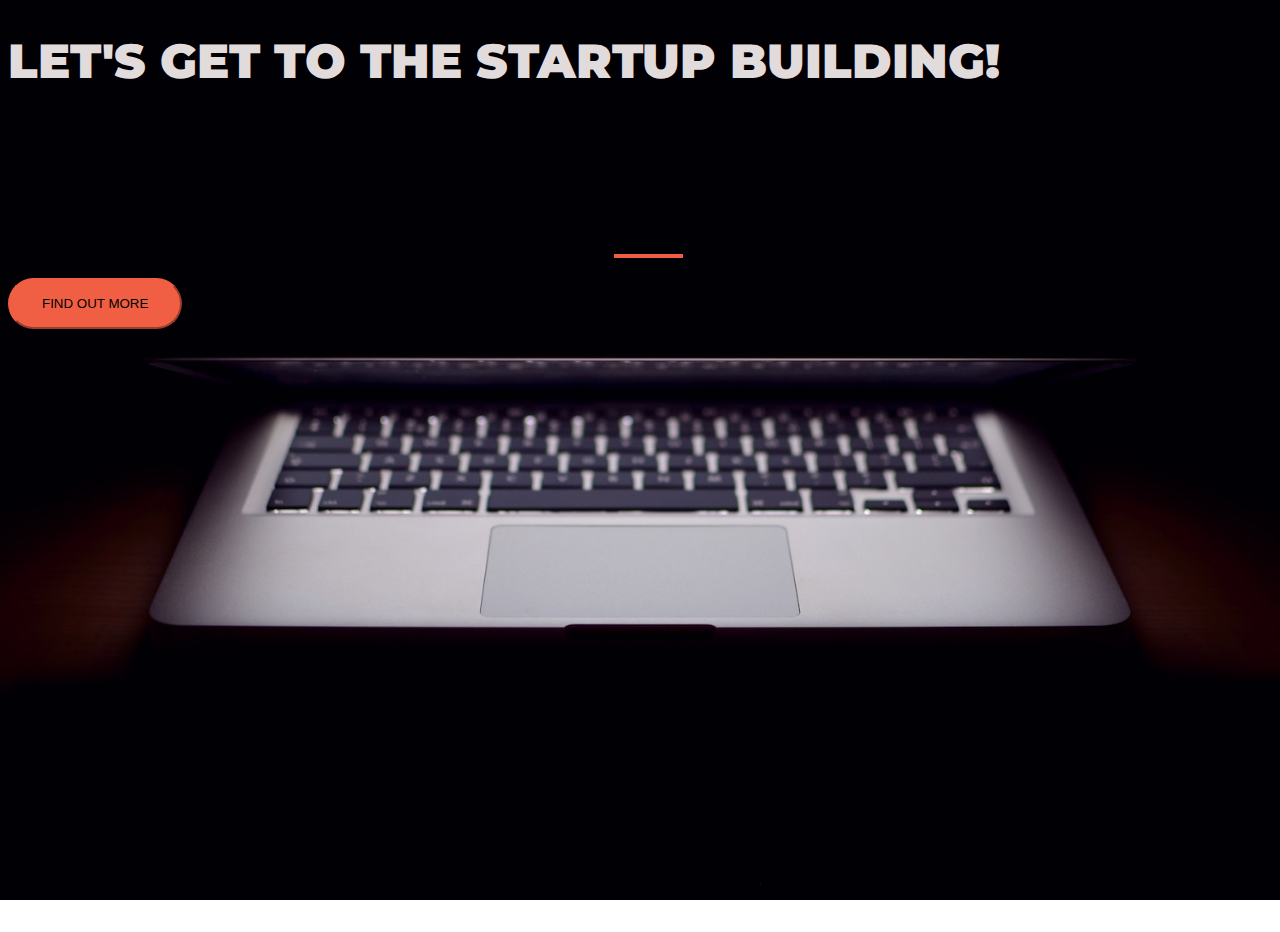
<file: index.html>
<!DOCTYPE html>
<html lang="en">
  <head>
    <meta charset="UTF-8" />
    <meta http-equiv="X-UA-Compatible" content="IE=edge" />
    <meta name="viewport" content="width=device-width, initial-scale=1.0 shrink-to-fit=no" />
    <title>StartUp</title>
    <link rel="preconnect" href="https://fonts.googleapis.com" />
    <link rel="preconnect" href="https://fonts.gstatic.com" crossorigin />
    <link href="https://fonts.googleapis.com/css2?family=Architects+Daughter&family=Merriweather:ital,wght@1,300&family=Montserrat&display=swap" rel="stylesheet" />
    <link href="https://cdn.jsdelivr.net/npm/bootstrap@5.1.3/dist/css/bootstrap.min.css" rel="stylesheet" integrity="sha384-1BmE4kWBq78iYhFldvKuhfTAU6auU8tT94WrHftjDbrCEXSU1oBoqyl2QvZ6jIW3" crossorigin="anonymous" />
    <link rel="stylesheet" href="style.css" />
  </head>
  <body>
    <div class="container d-flex align-items-center h-100">
      <!--Here d-flex & align items didnt work coz the container height is not 100%-->
      <div class="row">
        <header class="text-center">
          <!--Centers the text-->
          <h1><strong>Let's Get to the Startup Building!</strong></h1>
        </header>
        <div class="buffer"></div>
        <section class="text-center">
          <hr />
          <a href="signup.html">
            <button class="btn btn-primary submit">Find out More</button>
          </a>
        </section>
      </div>
    </div>
  </body>
</html>
</file>
<file: style.css>
html,
body {
  width: 100%;
  height: 100%;
  font-family: "Architects Daughter", cursive;
  font-family: "Merriweather", serif;
  font-family: "Montserrat", sans-serif;
  background: url(header.jpg) no-repeat center center fixed;
  -webkit-background-size: cover;
  -moz-background-size: cover;
  -o-background-size: cover;
  background-size: cover;
}

h1 {
  font-size: 3rem;
  color: #e2dbdb; /* Same as that of the sample page */
  text-transform: uppercase;
}

hr {
  margin: 20px auto;
  color: #f05f44;
  border: 2px solid #f05f44;
  max-width: 65px;
  opacity: 1;
}

.buffer {
  height: 7rem;
}

.btn {
  background-color: #f05f44;
  border-radius: 300px;
  padding: 1rem 2rem;
  border-color: #f05f44;
  text-transform: uppercase;
}

.submit:hover {
  background-color: orangered;
  border-color: orangered;
  border-width: 4px; /* To increase the size */
}
</file>
